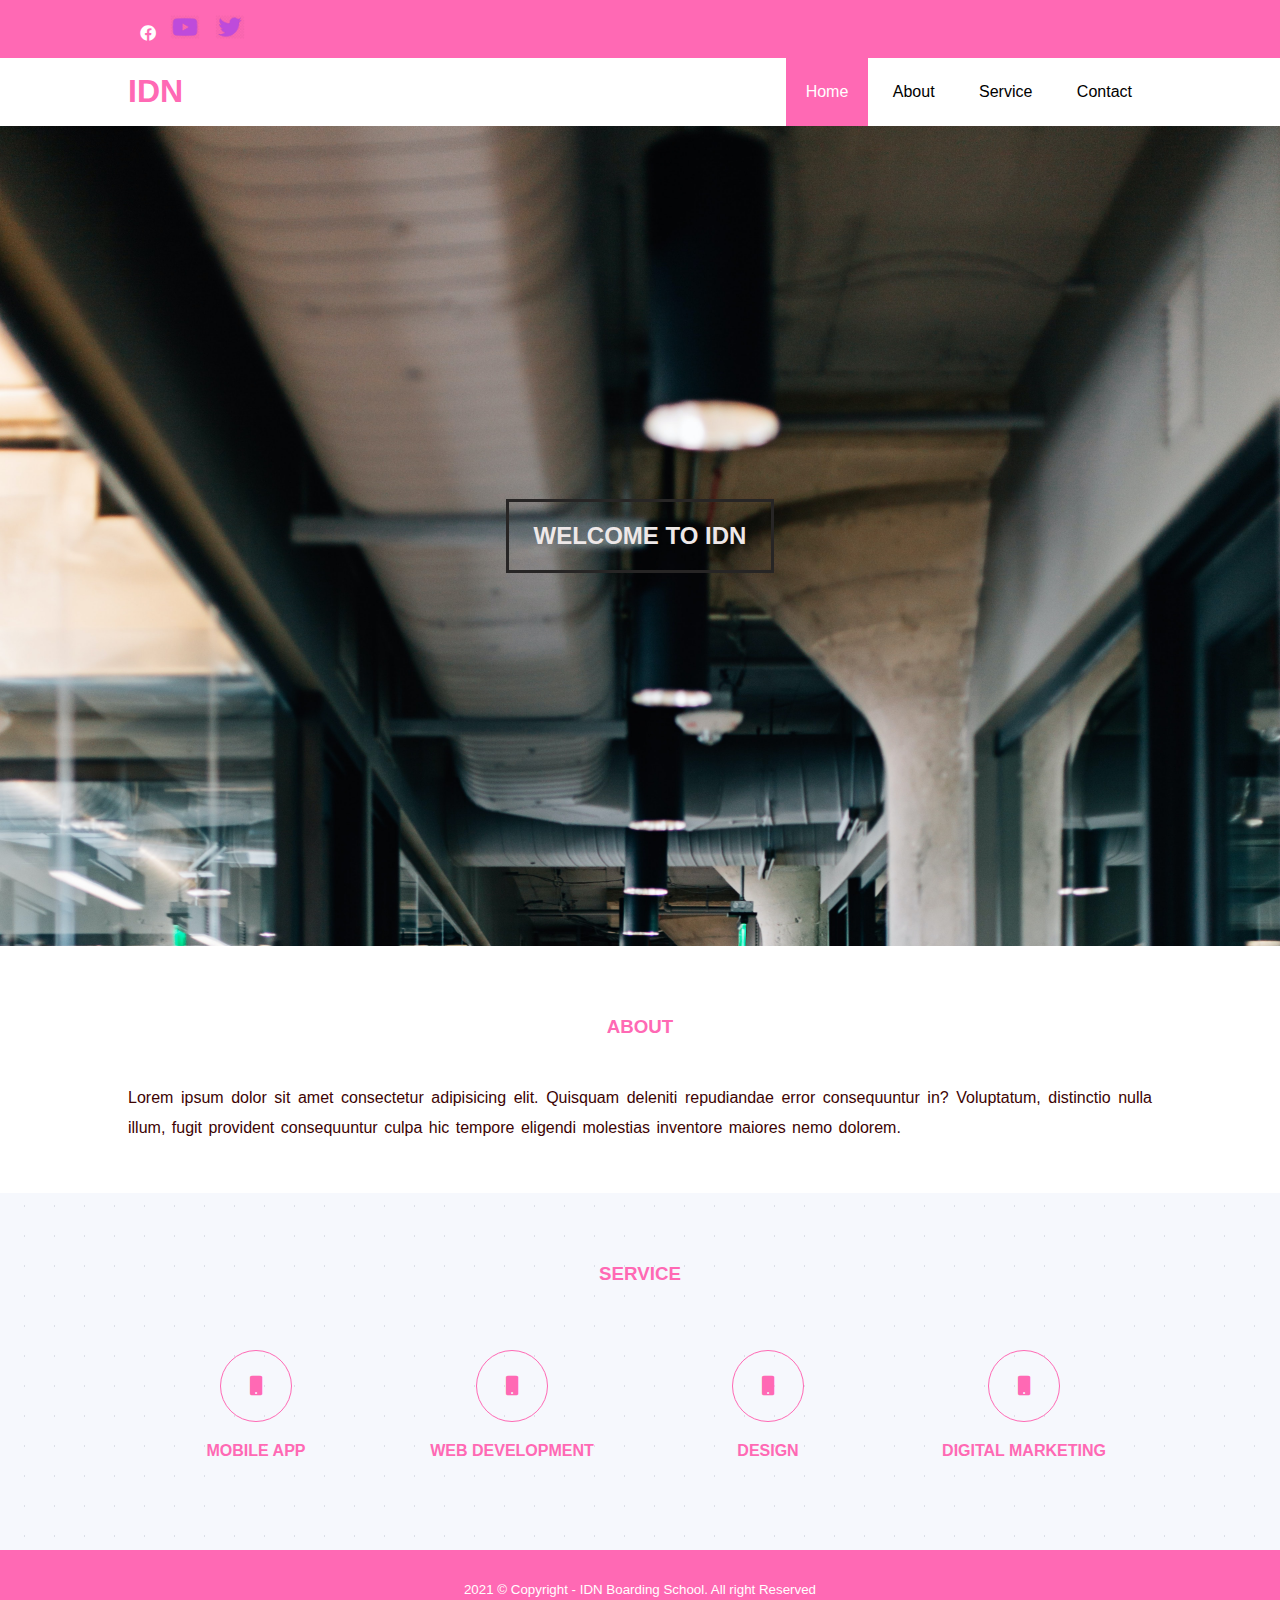
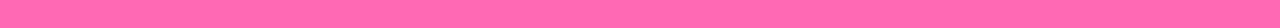
<file: index.html>
<!DOCTYPE html>
<html lang="en">

<head>
    <meta charset="UTF-8">
    <meta http-equiv="X-UA-Compatible" content="IE=edge">
    <meta name="viewport" content="width=device-width, initial-scale=1.0">


    <!-- Font Awesome Icons -->
    <link rel="stylesheet" href="https://cdnjs.cloudflare.com/ajax/libs/font-awesome/5.15.4/css/all.min.css"
        integrity="sha512-1ycn6IcaQQ40/MKBW2W4Rhis/DbILU74C1vSrLJxCq57o941Ym01SwNsOMqvEBFlcgUa6xLiPY/NS5R+E6ztJQ=="
        crossorigin="anonymous" referrerpolicy="no-referrer" />
    <link rel="stylesheet" href="css/style.css">
    <link rel="stylesheet" href="icon/fontawesome-free-5.15.4-web/css/all.css">
    <link rel="icon" type="image/png" href="icon/download.png">
    <link rel="icon" type="image/png" href="icon/yutub.png">

    <title>Home Page</title>


</head>

<style>

</style>

<body>

    <!--Sosmed-->
    <div class="medsos">
        <div class="container">
            <ul>
                <li><a href="https://www.facebook.com/login.php"><i class="fab fa-facebook"></i></a></li>
                <li><a href="https://www.youtube.com/"><img src="icon/yutub.png" width="30"></a></li>
                <li><a href="https://twitter.com/?lang=en-id"><img src="icon/twitter.png" width="30"></a></li>
            </ul>
        </div>
    </div>
    <!--End Sosmed-->

    <!--Header-->
    <header>
        <div class="container">
            <h1><a href="index.html">IDN</a></h1>
            <ul>
                <li class="active"><a style="color: white;" href="#">Home</a></li>
                <li><a href="about.html" target="_blank">About</a></li>
                <li><a href="service.html" target="_blank">Service</a></li>
                <li><a href="contact.html" target="_blank">Contact</a></li>

            </ul>
        </div>
    </header>
    <!--End Header-->

    <!--Banner-->
    <section class="banner">
        <h2>WELCOME TO IDN</h2>
    </section>
    <!--End Banner-->

    <!--About-->
    <section class="about">
        <div class="container">
            <h3>ABOUT</h3>
            <p>Lorem ipsum dolor sit amet consectetur adipisicing elit. Quisquam deleniti repudiandae error consequuntur
                in? Voluptatum, distinctio nulla illum, fugit provident consequuntur culpa hic tempore eligendi
                molestias inventore maiores nemo dolorem.</p>
        </div>
    </section>
    <!--End About-->

    <!--Service-->
    <section class="service">
        <div class="container">
            <h3>SERVICE</h3>
            <div class="box">
                <div class="col-4">
                    <div class="icon">
                        <i class="fas fa-mobile"__cpp="1"></i>
                    </div>
                    <h4>MOBILE APP</h4>
                </div>
                <div class="col-4">
                    <div class="icon">
                        <i class="fas fa-mobile"__cpp="1"></i>
                    </div>
                    <h4>WEB DEVELOPMENT</h4>
                </div>
                <div class="col-4">
                    <div class="icon">
                        <i class="fas fa-mobile"__cpp="1"></i>
                    </div>
                    <h4>DESIGN</h4>
                </div>
                <div class="col-4">
                    <div class="icon">
                        <i class="fas fa-mobile"__cpp="1"></i>
                    </div>
                    <h4>DIGITAL MARKETING</h4>
                </div>
            </div>
    </section>
    <!--End Service-->

    <!--Footer-->
    <footer>
        <div class="container">
            <small>2021 &copy; Copyright - IDN Boarding School. All right Reserved</small>
        </div>
    </footer>
    <!--End Footer-->

</body>

</html>
</file>
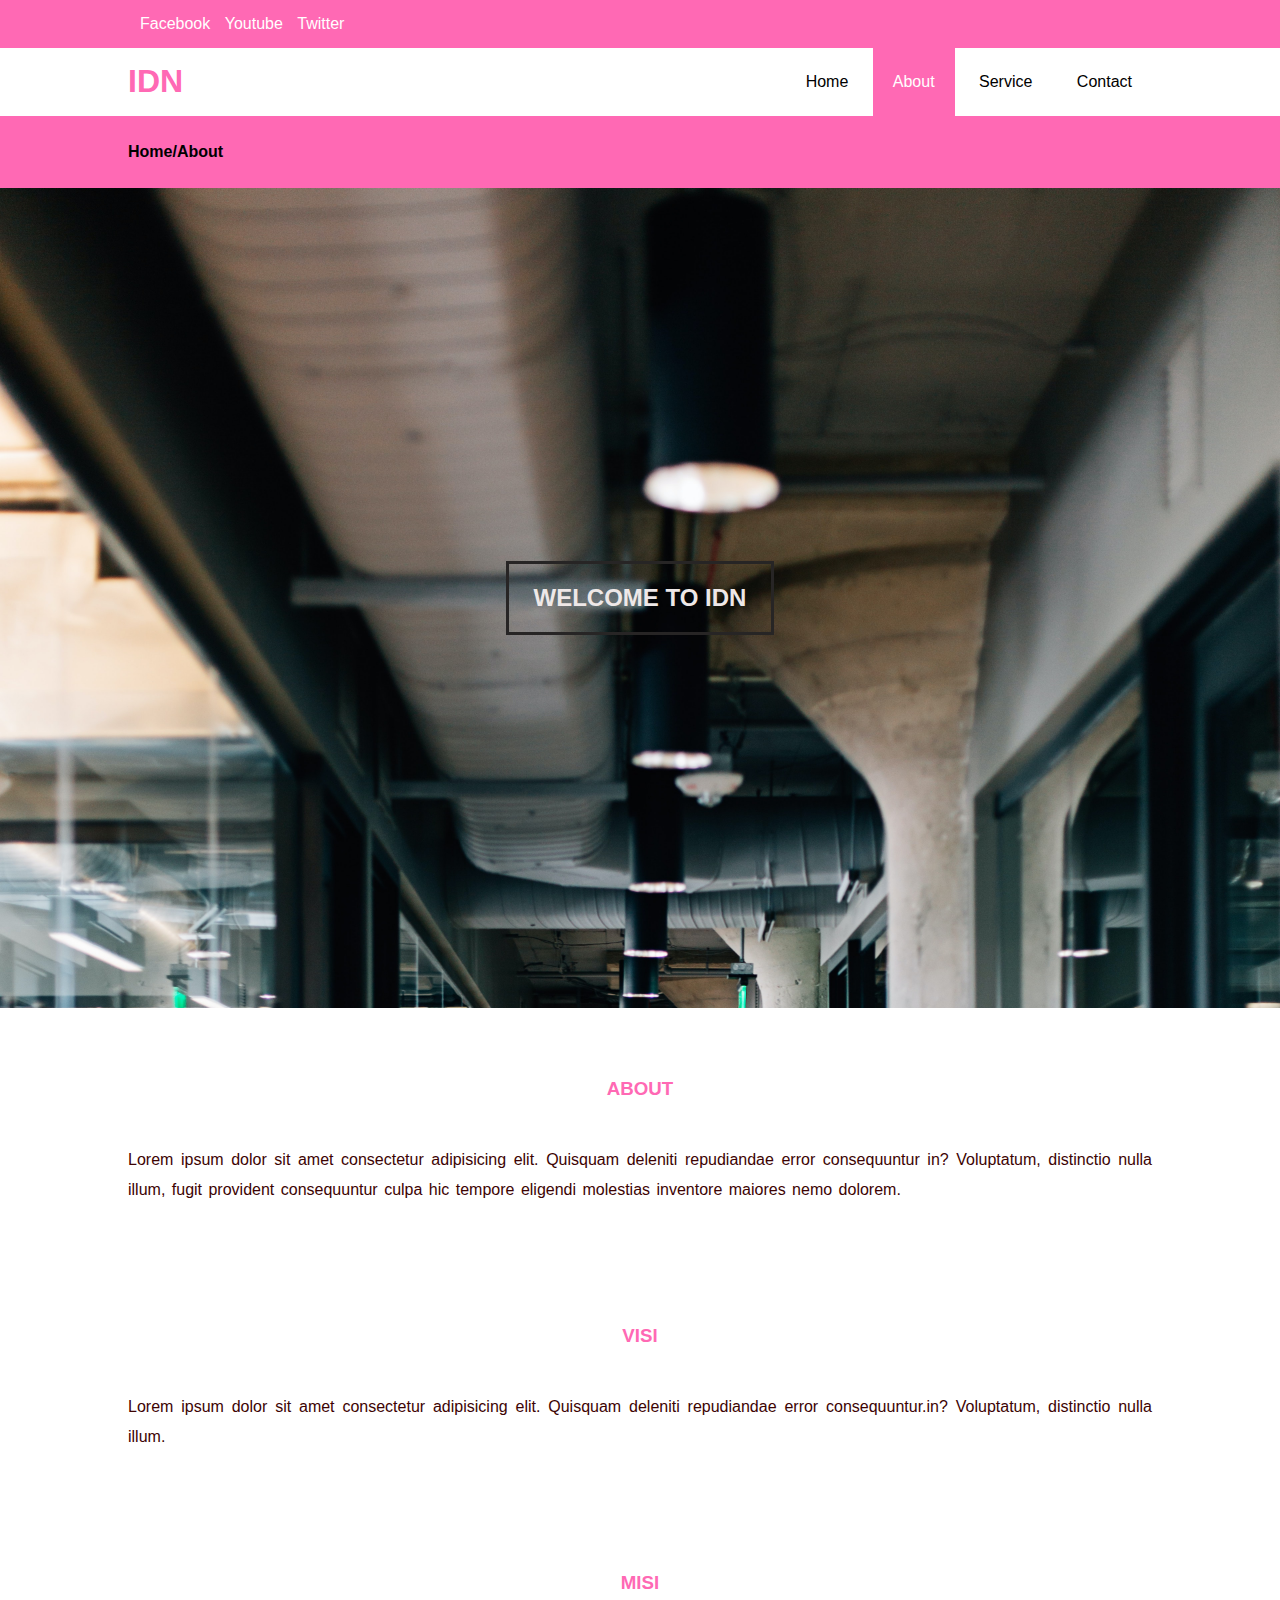
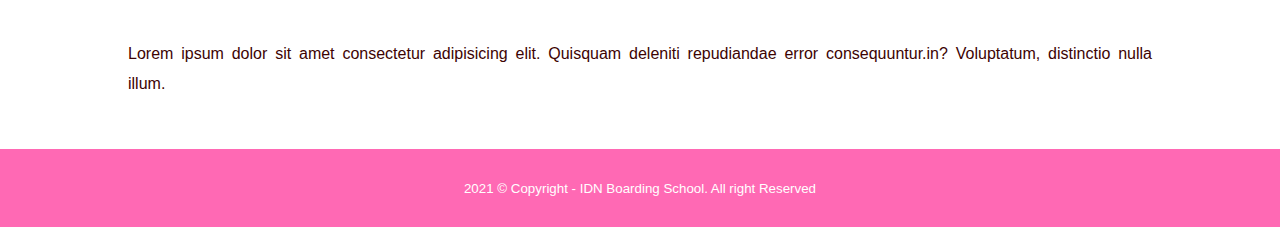
<file: about.html>
<!DOCTYPE html>
<html lang="en">

<head>
    <meta charset="UTF-8">
    <meta http-equiv="X-UA-Compatible" content="IE=edge">
    <meta name="viewport" content="width=device-width, initial-scale=1.0">
    <title>About </title>

    <link rel="stylesheet" href="/css/style.css">
    <link rel="stylesheet" href="icon/fontawesome-free-5.15.4-web/css/all.css">


</head>

<body>

    <!--Sosmed-->
    <div class="medsos">
        <div class="container">
            <ul>
                <li><a href="https://www.facebook.com/login.php">Facebook</a></li>
                <li><a href="https://www.youtube.com/">Youtube</a></li>
                <li><a href="https://twitter.com/?lang=en-id">Twitter</a></li>

            </ul>
        </div>
    </div>
    <!--End Sosmed-->

    <!--Header-->
    <header>
        <div class="container">
            <h1><a href="index.html">IDN</a></h1>
            <ul>
                <li><a href="index.html" target="_blank">Home</a></li>
                <li class="active"><a style="color: white;" href="#" target="_blank">About</a></li>
                <li><a href="service.html" target="_blank">Service</a></li>
                <li><a href="contact.html" target="_blank">Contact</a></li>

            </ul>
        </div>
    </header>
    <!--End Header-->

    <header class="aboutheader">
        <div class="container">
            <h4>Home/About</h4>
        </div>
    </header>

    <!--Banner-->
    <section class="banner">
        <h2>WELCOME TO IDN</h2>
    </section>
    <!--End Banner-->

    <!--About-->
    <section class="about">
        <div class="container">
            <h3>ABOUT</h3>
            <p>Lorem ipsum dolor sit amet consectetur adipisicing elit. Quisquam deleniti repudiandae error consequuntur
                in? Voluptatum, distinctio nulla illum, fugit provident consequuntur culpa hic tempore eligendi
                molestias inventore maiores nemo dolorem.</p>
        </div>
    </section>
    <!--End About-->

    <!--visi-->
    <section class="about">
        <div class="container">
            <h3>VISI</h3>
            <p>Lorem ipsum dolor sit amet consectetur adipisicing elit. Quisquam deleniti repudiandae error consequuntur.in? Voluptatum, distinctio nulla illum.</p>
        </div>
    </section>
    <!--End visi-->

     <!--misi-->
     <section class="about">
        <div class="container">
            <h3>MISI</h3>
            <p>Lorem ipsum dolor sit amet consectetur adipisicing elit. Quisquam deleniti repudiandae error consequuntur.in? Voluptatum, distinctio nulla illum.</p>
        </div>
    </section>
    <!--End misi-->

    <!--Footer-->
    <footer>
        <div class="container">
            <small>2021 &copy; Copyright - IDN Boarding School. All right Reserved</small>
        </div>
    </footer>
    <!--End Footer-->

</body>

</html>
</file>
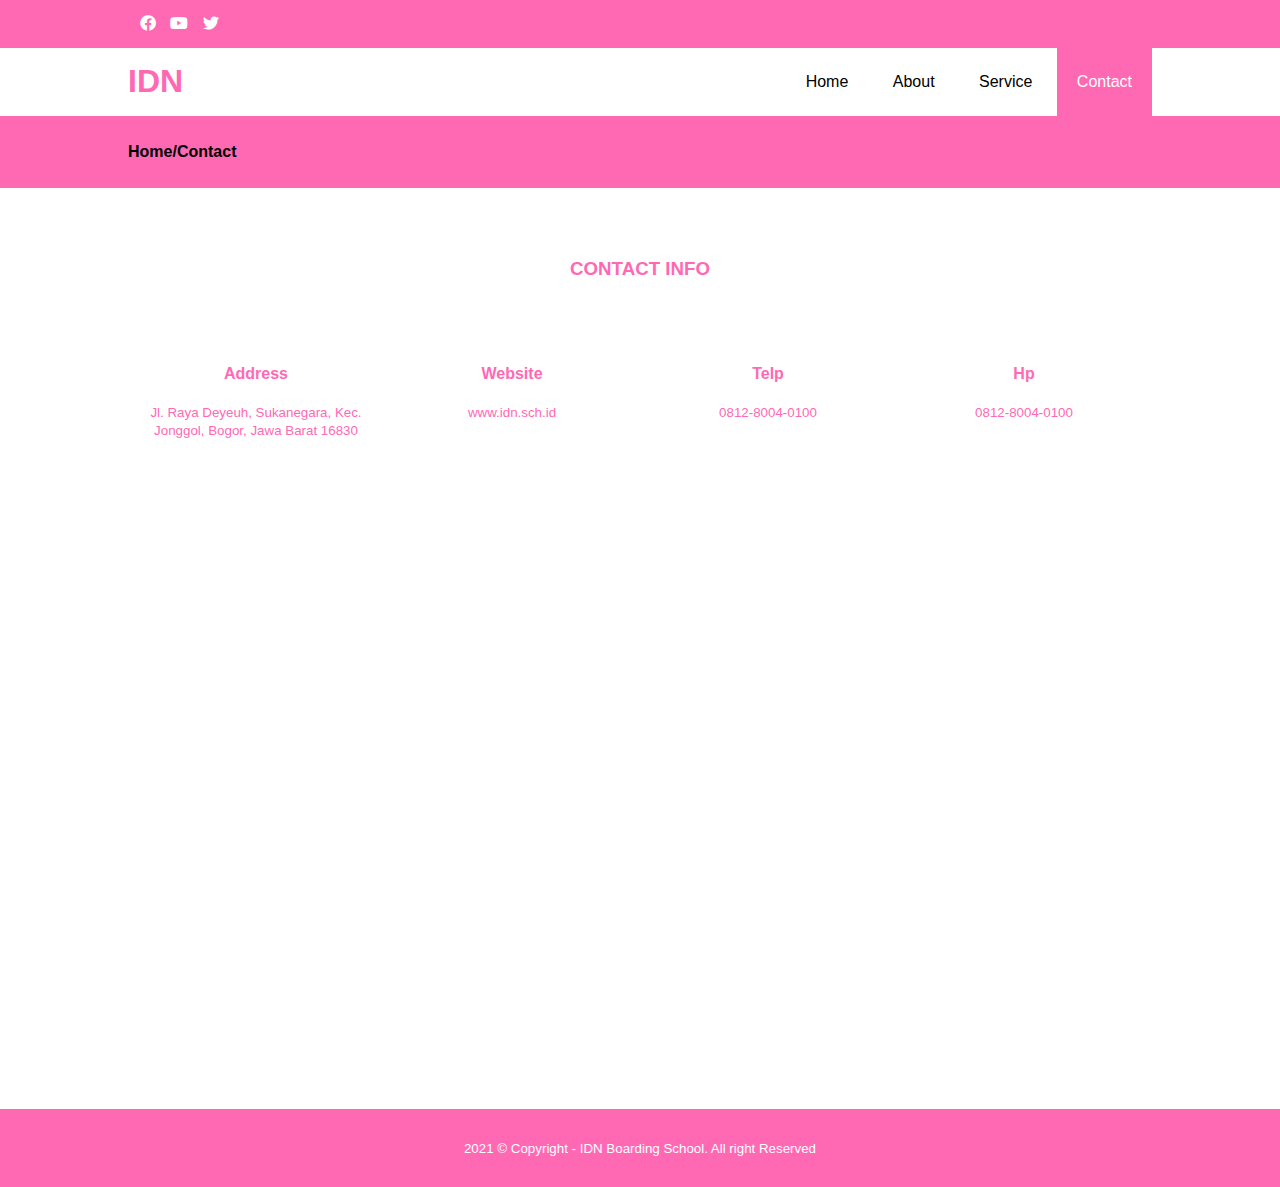
<file: contact.html>
<!DOCTYPE html>
<html lang="en">

<head>
    <meta charset="UTF-8">
    <meta http-equiv="X-UA-Compatible" content="IE=edge">
    <meta name="viewport" content="width=device-width, initial-scale=1.0">


    <!-- Font Awesome Icons -->
    <link rel="stylesheet" href="https://cdnjs.cloudflare.com/ajax/libs/font-awesome/5.15.4/css/all.min.css"
        integrity="sha512-1ycn6IcaQQ40/MKBW2W4Rhis/DbILU74C1vSrLJxCq57o941Ym01SwNsOMqvEBFlcgUa6xLiPY/NS5R+E6ztJQ=="
        crossorigin="anonymous" referrerpolicy="no-referrer" />
    <link rel="stylesheet" href="/css/style.css">
    <link rel="stylesheet" href="icon/fontawesome-free-5.15.4-web/css/all.css">

    <title>Contact Page</title>

    <style>

.container:after {
    content: '';
    display: block;
    clear: both;
}

/* About */
section {
    padding: 50px 0;
}

section h3 {
    text-align: center;
    padding: 20px 0;
    color: hotpink;
    margin-bottom: 25px;
}

.about p {
    color: rgb(61, 3, 3);
    word-spacing: 2px;
    text-align: justify;
    line-height: 30px;
}

    </style>

</head>

<body>

    <!--Sosmed-->
    <div class="medsos">
        <div class="container">
            <ul>
                <li><a href="https://www.facebook.com/login.php"><i class="fab fa-facebook"></i></a></li>
                <li><a href="https://www.youtube.com/"><i class="fab fa-youtube"></i></a></li>
                <li><a href="https://twitter.com/?lang=en-id"><i class="fab fa-twitter"></i></a></li>
            </ul>
        </div>
    </div>
    <!--End Sosmed-->

    <!--Header-->
    <header>
        <div class="container">
            <h1><a href="index.html">IDN</a></h1>
            <ul>
                <li><a href="index.html" target="_blank">Home</a></li>
                <li><a href="about.html" target="_blank">About</a></li>
                <li><a href="service.html" target="_blank">Service</a></li>
                <li class="active"><a style="color: white;" href="#">Contact</a></li>
            </ul>
        </div>
    </header>
    <!--End Header-->

    <header class="aboutheader">
        <div class="container">
            <h4>Home/Contact</h4>
        </div>
    </header>

    <!--Contact-->
    <section class="contact">
        <div class="container">
            <h3>CONTACT INFO</h3>
            <div class="box">
                <div class="col-4">
                    <h4>Address</h4>
                    <small>Jl. Raya Deyeuh, Sukanegara, Kec. Jonggol, Bogor, Jawa Barat 16830</small>
                    </div>
                    <div class="col-4">
                    <h4>Website</h4>
                    <small>www.idn.sch.id</small>
                    </div>
                    <div class="col-4">
                    <h4>Telp</h4>
                    <small>0812-8004-0100</small>
                    </div>
                    <div class="col-4">
                    <h4>Hp</h4>
                    <small>0812-8004-0100</small>
                    </div>
                </div>
            </div>
    </section>
    <!--End Contact-->

    <!-- Maps -->
    <section class="peta">
        <iframe src="https://www.google.com/maps/embed?pb=!1m18!1m12!1m3!1d3963.9716419085016!2d107.03595201414072!3d-6.525265265605618!2m3!1f0!2f0!3f0!3m2!1i1024!2i768!4f13.1!3m3!1m2!1s0x2e69bc6e5be3d9bd%3A0x6b9881dabd801476!2sSMK%20IDN%20Boarding%20School!5e0!3m2!1sid!2sid!4v1630835127142!5m2!1sid!2sid"
            width="1200" height="500" style="border:0;" allowfullscreen="" loading="lazy"></iframe>
        </section>
    

    <!--Footer-->
    <footer>
        <div class="container">
            <small>2021 &copy; Copyright - IDN Boarding School. All right Reserved</small>
        </div>
    </footer>
    <!--End Footer-->

</body>

</html>
</file>
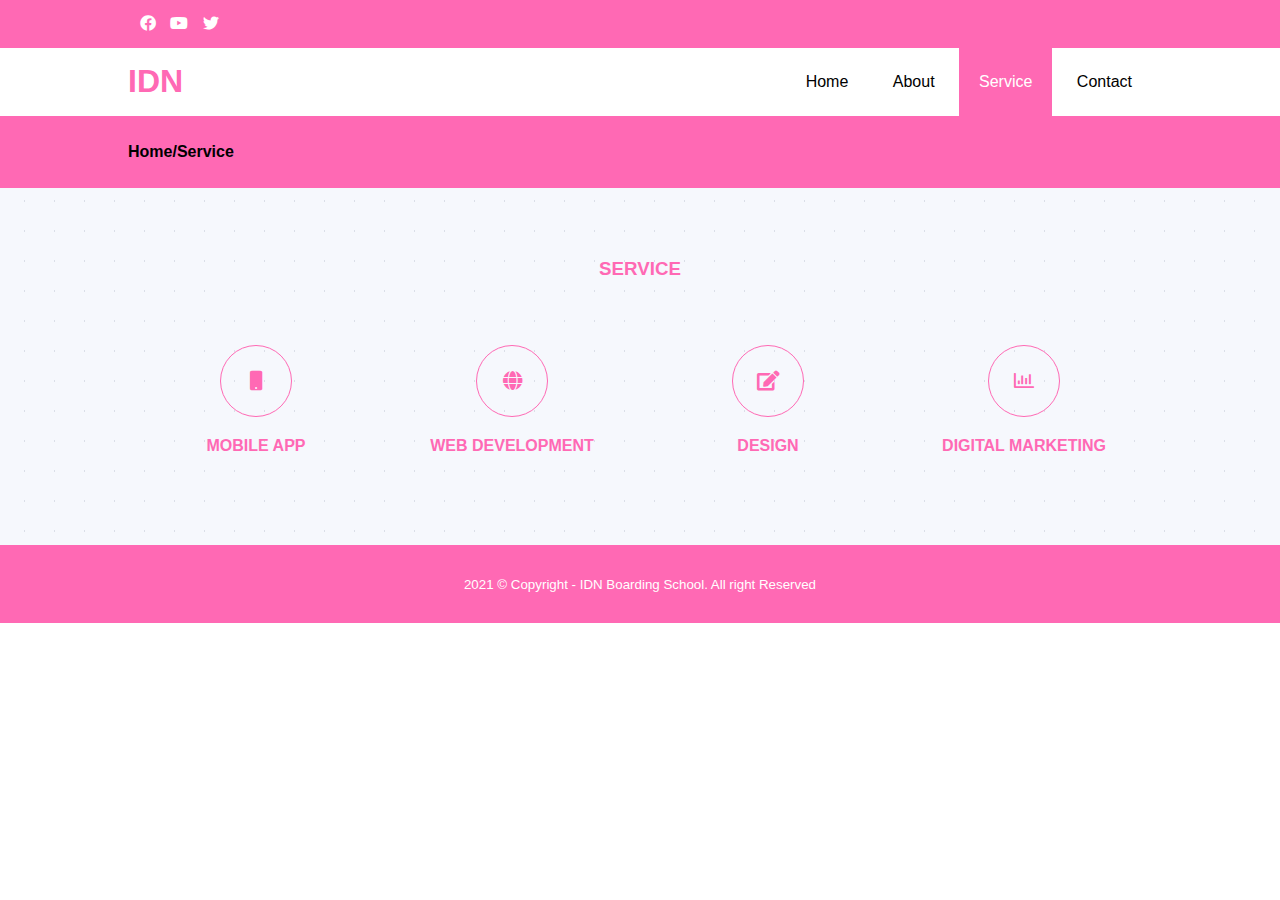
<file: service.html>
<!DOCTYPE html>
<html lang="en">

<head>
    <meta charset="UTF-8">
    <meta http-equiv="X-UA-Compatible" content="IE=edge">
    <meta name="viewport" content="width=device-width, initial-scale=1.0">


    <!-- Font Awesome Icons -->
    <link rel="stylesheet" href="https://cdnjs.cloudflare.com/ajax/libs/font-awesome/5.15.4/css/all.min.css"
        integrity="sha512-1ycn6IcaQQ40/MKBW2W4Rhis/DbILU74C1vSrLJxCq57o941Ym01SwNsOMqvEBFlcgUa6xLiPY/NS5R+E6ztJQ=="
        crossorigin="anonymous" referrerpolicy="no-referrer" />
    <link rel="stylesheet" href="/css/style.css">
    <link rel="stylesheet" href="icon/fontawesome-free-5.15.4-web/css/all.css">

    <title>Service</title>

    <style>


.container:after {
    content: '';
    display: block;
    clear: both;
}

/* About */
section {
    padding: 50px 0;
}

section h3 {
    text-align: center;
    padding: 20px 0;
    color: hotpink;
    margin-bottom: 25px;
}

.about p {
    color: rgb(61, 3, 3);
    word-spacing: 2px;
    text-align: justify;
    line-height: 30px;
}
head{
    padding: 40px;
    background-color: hotpink;
    color: white;
    text-align: left;
}

    </style>

</head>

<body>

    <!--Sosmed-->
    <div class="medsos">
        <div class="container">
            <ul>
                <li><a href="https://www.facebook.com/login.php"><i class="fab fa-facebook"></i></a></li>
                <li><a href="https://www.youtube.com/"><i class="fab fa-youtube"></i></a></li>
                <li><a href="https://twitter.com/?lang=en-id"><i class="fab fa-twitter"></i></a></li>
            </ul>
        </div>
    </div>
    <!--End Sosmed-->

    <!--Header-->
    <header>
        <div class="container">
            <h1><a href="index.html">IDN</a></h1>
            <ul>
                <li><a href="index.html" target="_blank">Home</a></li>
                <li><a href="about.html" target="_blank">About</a></li>
                <li class="active"><a style="color: white;" href="#">Service</a></li>
                <li><a href="contact.html" target="_blank">Contact</a></li>

            </ul>
        </div>
    </header>
    <!--End Header-->

    <header class="aboutheader">
        <div class="container">
            <h4>Home/Service</h4>
        </div>
    </header>

    <!--Service-->
    <section class="service">
        <div class="container">
            <h3>SERVICE</h3>
            <div class="box">
                <div class="col-4">
                    <div class="icon">
                        <i class="fas fa-mobile"__cpp="1"></i>
                    </div>
                    <h4>MOBILE APP</h4>
                </div>
                <div class="col-4">
                    <div class="icon">
                        <i class="fas fa-globe"></i>
                    </div>
                    <h4>WEB DEVELOPMENT</h4>
                </div>
                <div class="col-4">
                    <div class="icon">
                        <i class="fas fa-edit"></i>
                    </div>
                    <h4>DESIGN</h4>
                </div>
                <div class="col-4">
                    <div class="icon">
                        <i class="far fa-chart-bar"></i>
                    </div>
                    <h4>DIGITAL MARKETING</h4>
                </div>
            </div>
    </section>
    <!--End Service-->

    <!--Footer-->
    <footer>
        <div class="container">
            <small>2021 &copy; Copyright - IDN Boarding School. All right Reserved</small>
        </div>
    </footer>
    <!--End Footer-->

</body>

</html>
</file>
<file: css/style.css>
*{
    padding: 0;
    margin: 0;
    font-family: sans-serif;
}

/* ==== MEDSOS ==== */
.medsos {
    padding: 15px;
    background-color: hotpink;
}
a{
    text-decoration: none;
    color: white; 
}
a:hover{
    color: red;
}
.medsos ul li{
    display: inline-block;
    padding-right: 10px;
}
.container{
    width:  80%;
    margin: 0 auto;

    /* border: 1px solid; */
}
/* ==== MEDSOS ==== */

/* Header */

/* header{ */
    /* border: 1px solid; */
/* } */

header h1{
    float: left;
    padding: 15px 0;
    color: hotpink
}
header h1 a{
    text-decoration: none;
    color: hotpink; 
}
header ul{
    float: right;
    /* padding: 30px 0; */
}
header ul li{
    display: inline-block;
}
header ul li a{
    text-decoration: none;
    padding: 25px 20px;
    display: inline-block;
    color: black;
}
header ul li a:hover{
    text-decoration: none;
    /* padding: 25px 20px; */
    color: white;
    background-color: hotpink;
}
.active{
    background-color: hotpink;
    color: white;
    text-decoration: none;
    
}

/* Banner */
.banner {
    height: 80vh;
    background-image: url('../img/mia-baker-jjhvyxm34nY-unsplash.jpg');
    background-size: cover;
    position: relative;
    display: flex;
    justify-content: center;
    align-items: center;
}
.banner h2 {
    color: rgb(238, 232, 232);
    border: 3px solid rgb(39, 37, 37);
    padding: 20px 25px;
    z-index: 1;
}

.banner:after {
    content: '';
    display: block;
    position: absolute;
    top: 0;
    bottom: 0;
    left: 0;
    right: 0;
    background-color: hotpink(56, 119, 146, 0.6);
}

.container:after {
    content: '';
    display: block;
    clear: both;
}

/* About */
section {
    padding: 50px 0;
}

section h3 {
    text-align: center;
    padding: 20px 0;
    color: hotpink;
    margin-bottom: 25px;
}

.about p {
    color: rgb(61, 3, 3);
    word-spacing: 2px;
    text-align: justify;
    line-height: 30px;
}

/* service */

.service{
    /* padding-bottom: 100px; */
font-family: poppins, sans-serif;    
background: linear-gradient(90deg,#F6F8FD 29px,transparent 1%)center,linear-gradient(#F6F8FD 29px,transparent 1%)center,#bfc5d3;
background-size: 30px 30px;
}

.box{
    /* border: 1px solid; */
    color: hotpink;
}
.box .col-4{
    width: 25%;
    padding: 20px;
    float: left;
    text-align: center;
    /* border: 1px solid; */
    box-sizing: border-box;
}
.icon{
    border: 1px solid;
    width: 70px;
    height: 70px;
    border-radius: 50px;
    line-height: 70px;
    text-align: center;
    font-size: 20px;
    margin: 0 auto;
}
.box .col-4 h4{
    margin: 20px 0;
}
.aboutheader{
    padding: 27px 0;
    background-color: hotpink;
}
.aboutheader h3{
    color: white;
}
.aboutabout{
    text-align: center;
}
.aboutvisi{
    text-align: center;
}
.aboutmisi{
    text-align: center;
}
.peta{
    padding-bottom: 100px;
    padding-top: 0px;
    background-size: cover;
    position: relative;
    display: flex;
    justify-content: center;
    align-items: center;
}
.contact{
    text-align: center;

}
footer{
    padding: 30px;
    background-color: hotpink;
    color: white;
    text-align: center;
}
</file>
